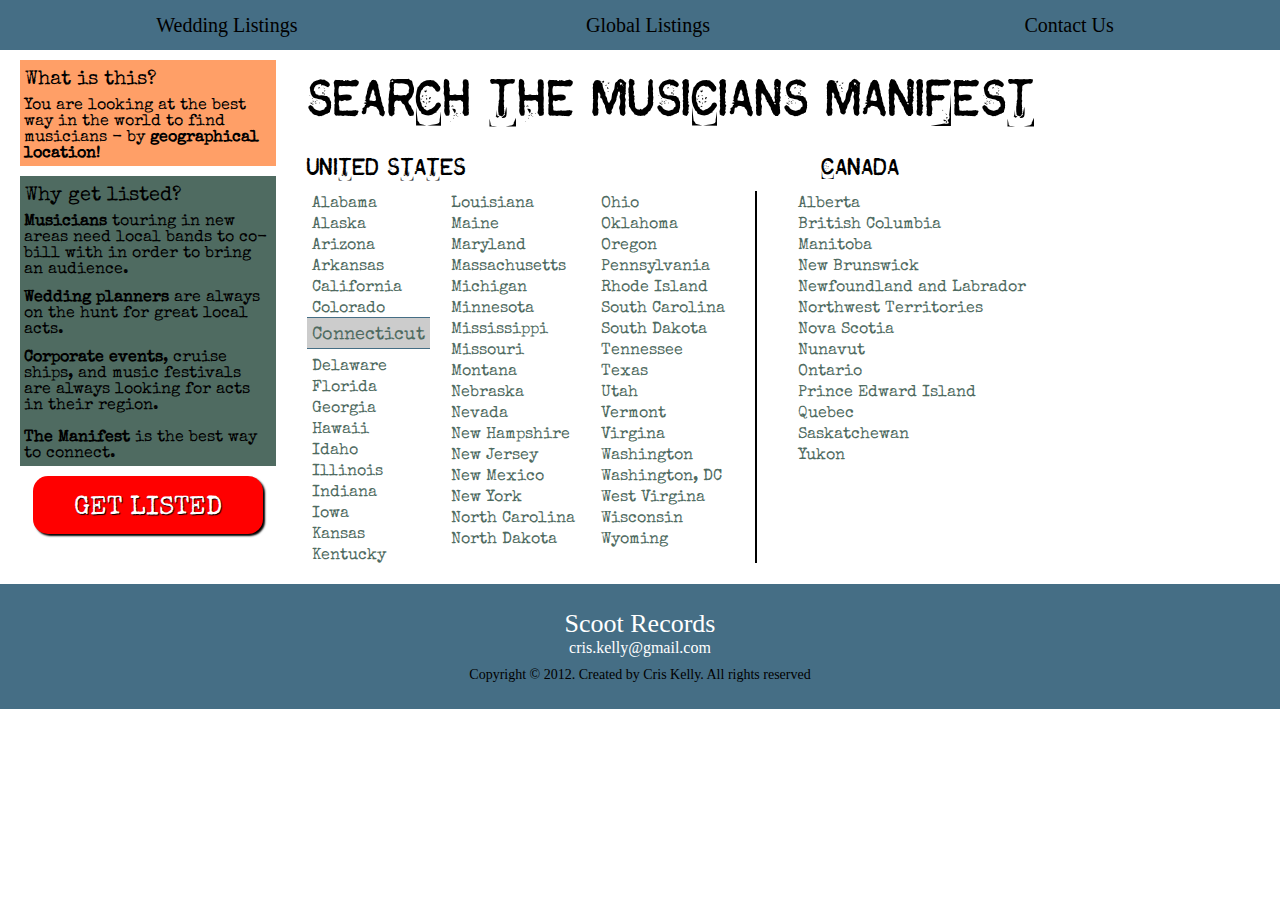
<file: ~index.html>
<!DOCTYPE HTML>
<html>
<head>
<meta name="viewport" content="width=device-width">
<meta charset="UTF-8">
<title>Musicianslist Home</title>
<link rel="stylesheet" type="text/css" href="style.css">
<script type="text/javascript" src="js/jquery-1.7.2.js"></script>

</head>

<body>
	<div id="header">
		<ul id="header-nav">
			<li>Wedding Listings</li>
			<li>Global Listings</li>
			<li>Contact Us</li>
		</ul>
	</div> <!-- end header -->
	<div id="page">
	<div id="sidebar">
		<div id="sidebar-top">
			<h3>What is this?</h3>
			<p>You are looking at the best way in the world to find musicians - by <strong>geographical location!</strong></p>
		</div>
		<div id="sidebar-mid">
			<h3>Why get listed?</h3>
			<p><strong>Musicians</strong> touring in new areas need local bands to co-bill with in order to bring an audience.</p>
			<p><strong>Wedding planners</strong> are always on the hunt for great local acts.</p>
			<p><strong>Corporate events</strong>, cruise ships, and music festivals are always looking for acts in their region.<p>
			<p><strong>The Manifest</strong> is the best way to connect.</p>
		</div>
		<div id="sidebar-button">
			<h3><a href="http://milkywaymedia.wufoo.com/forms/m7x3s5/" target="_blank">GET LISTED</a></h3>
		</div>		
	</div> <!-- end sidebar -->

	<div id="content">

		<div id="states-box">
			<h1>SEARCH THE MUSICIANS MANIFEST</h1>
			<div id="us-canada">
				<h2 id="us-heading">UNITED STATES</h2>
				<h2 id="can-heading">CANADA</h2>
			</div>
			<div id="main">
				<ul id="state-listing-left" class="states">
					<li id="alabama" class="statelist">Alabama</li>
					<ul class="disappear">
						<li class="city">Huntsville</li>
						<li class="city">Montgomery</li>
						<li class="city">Tuscaloosa</li>
					</ul>
					<li id="alaska" class="statelist">Alaska</li>
					<ul class="disappear">
						<li class="city">Anchorage</li>
						<li class="city">Fairbanks</li>
						<li class="city">Juneau</li>
						<li class="city">Sitka</li>	
						<li class="city">Ketchikan</li>
					</ul>
					<li id="arizona" class="statelist">Arizona</li>
					<ul class="disappear">
						<li class="city">Flagstaff</li>
						<li class="city">Phoenix</li>
						<li class="city">Prescott</li>
						<li class="city">Tucson</li>
					</ul>
					<li id="arkansas" class="statelist">Arkansas</li>
					<ul class="disappear">
						<li class="city">Fort Smith</li>
						<li class="city">Hot Springs</li>
						<li class="city">Jonesboro</li>
						<li class="city">Little Rock</li>
					</ul>
					<li id="california" class="statelist">California</li>
					<ul class="disappear">
						<li class="city">Bakersfield</li>
						<li class="city">Chico</li>
						<li class="city">Eureka</li>
						<li class="city">Idyllwild</li>
						<li class="city">Palm Springs</li>
						<li class="city">Redding</li>
						<li class="city">Riverside</li>
						<li class="city">Sacramento</li>
						<li class="city">San Diego</li>
						<li class="city">San Jose</li>
						<li class="city">San Francisco</li>
						<li class="city">Santa Barbara</li>
						<li class="city">Santa Rosa</li>
					</ul>
					<li id="colorado">Colorado</li>
					<ul class="disappear">
						<li class="city">Boulder</li>
						<li class="city">Colorado Springs</li>
						<li class="city">Denver</li>
						<li class="city">Durango</li>
						<li class="city">Fort Collins</li>
						<li class="city">Grand Junction</li>
						<li class="city">Leadville</li>
						<li class="city">Pueblo</li>
						<li class="city">Telluride</li>
						<li class="city">Vail</li>
					</ul>
					<li id="connecticut" class="state">Connecticut</li>
					<ul class="disappear">
						<li class="city">Danbury</li>
						<li class="city">Hartford</li>
						<li class="city">New Haven</li>
						<li class="city">Stamford</li>
					</ul>
					<li id="delaware">Delaware</li>
					<ul class="disappear">
						<li class="city">Dover</li>
						<li class="city">Georgetown</li>
						<li class="city">Millsboro</li>
						<li class="city">Rehoboth Beach</li>
					</ul>
					<li id="florida">Florida</li>
					<ul class="disappear">
						<li class="city">Jacksonville</li>
						<li class="city">Miami</li>
						<li class="city">Orlando</li>
						<li class="city">Pensicola</li>
						<li class="city">Talahassee</li>
					</ul>
					<li id="georgia">Georgia</li>
					<ul class="disappear">
						<li class="city">Alpharetta</li>
						<li class="city">Atlanta</li>
						<li class="city">Macon</li>
						<li class="city">Savannah</li>
					</ul>
					<li id="hawaii">Hawaii</li>
					<ul class="disappear">
						<li class="city">Hilo</li>
						<li class="city">Honolulu</li>
						<li class="city">Kahului</li>
						<li class="city">Kapolei</li>
					</ul>
					<li id="idaho">Idaho</li>
					<ul class="disappear">
						<li class="city">Boise</li>
						<li class="city">Coeur d'Alene</li>
						<li class="city">Sandpoint</li>
					</ul>
					<li id="illinois">Illinois</li>
					<ul class="disappear">
						<li class="city">Chicago</li>
						<li class="city">Peoria</li>
						<li class="city">Rockford</li>
						<li class="city">Springfield</li>
					</ul>
					<li id="indiana">Indiana</li>
					<ul class="disappear">
						<li class="city">Bloomington</li>
						<li class="city">Evansville</li>
						<li class="city">Fort Wayne</li>
						<li class="city">Gary</li>
						<li class="city">Indianapolis</li>
					</ul>
					<li id="iowa">Iowa</li>
					<ul class="disappear">
						<li class="city">Cedar Rapids</li>
						<li class="city">Davenport</li>
						<li class="city">Des Moines</li>
						<li class="city">Dubuque</li>
						<li class="city">Sioux City</li>
					</ul>
					<li id="kansas">Kansas</li>
					<ul class="disappear">
						<li class="city">Kansas City</li>
						<li class="city">Manhattan</li>
						<li class="city">Topeka</li>
						<li class="city">Witchita</li>
					</ul>
					<li id="kentucky">Kentucky</li>
					<ul class="disappear">
						<li class="city">Bowling Green</li>
						<li class="city">Lexington</li>
						<li class="city">Louisville</li>
						<li class="city">Summit</li>
					</ul>
				</ul> 
				<div id="state-listing-middle" class="states">
					<ul id="l-n-states">
						<li id="louisiana">Louisiana</li>
						<ul class="disappear">
							<li class="city">Baton Rouge</li>
							<li class="city">New Orleans</li>
						</ul>
						<li id="maine">Maine</li>
						<ul class="disappear">
							<li class="city">Augusta</li>
							<li class="city">Bangor</li>
							<li class="city">Portland</li>
						</ul>
						<li id="maryland">Maryland</li>
						<ul class="disappear">
							<li class="city">Annapolis</li>
							<li class="city">Cincinati</li>
							<li class="city">Cleveland</li>
							<li class="city">Columbus</li>
						</ul>
						<li id="massachusetts">Massachusetts</li>
						<ul class="disappear">
							<li class="city">Boston</li>
							<li class="city">Springfield</li>
							<li class="city">Worcester</li>
						</ul>
						<li id="michigan">Michigan</li>
						<ul class="disappear">
							<li class="city">Ann Arbor</li>
							<li class="city">Detroit</li>
							<li class="city">Lansing</li>
							<li class="city">Traverse City</li>
						</ul>
						<li id="minnesota">Minnesota</li>
						<ul class="disappear">
							<li class="city">Duluth</li>
							<li class="city">Minneapolis/St.Paul</li>
							<li class="city">St. Cloud</li>
							<li class="city">Winona</li>
						</ul>
						<li id="mississippi">Mississippi</li>
						<ul class="disappear">
							<li class="city">Jackson</li>
						</ul>
						<li id="missouri">Missouri</li>
						<ul class="disappear">
							<li class="city">Kansas City</li>
							<li class="city">Springfield</li>
							<li class="city">St. Louis</li>
						</ul>
						<li id="montana">Montana</li>
						<ul class="disappear">
							<li class="city">Bozeman</li>
							<li class="city">Butte</li>
							<li class="city">Helena</li>
							<li class="city">Missoula</li>
						</ul>
						<li id="mebraska">Nebraska</li>
						<ul class="disappear">
							<li class="city">Lincoln</li>
							<li class="city">Omaha</li>
							<li class="city">North Platte</li>
						</ul>
						<li id="mevada">Nevada</li>
						<ul class="disappear">
							<li class="city">Las Vegas</li>
							<li class="city">Reno</li>
							<li class="city">Carson City</li>
						</ul>
						<li id="nh">New Hampshire</li>
						<ul class="disappear">
							<li class="city">Concord</li>
							<li class="city">Manchester</li>
							<li class="city">Keene</li>
						</ul>
						<li id="nj">New Jersey</li>
						<ul class="disappear">
							<li class="city">Brick</li>
							<li class="city">Middletown</li>
							<li class="city">Trenton</li>
							<li class="city">Vineland</li>
						</ul>
						<li id="nm">New Mexico</li>
						<ul class="disappear">
							<li class="city">Albuquerque</li>
							<li class="city">Las Cruces</li>
							<li class="city">Roswell</li>
							<li class="city">Santa Fe</li>
							<li class="city">Taos</li>
						</ul>
						<li id="ny">New York</li>
						<ul class="disappear">
							<li class="city">Albany</li>
							<li class="city">Buffalo</li>
							<li class="city">New York City</li>
							<li class="city">Syracuse</li>
						</ul>
						<li id="nc">North Carolina</li>
						<ul class="disappear">
							<li class="city">Ashville</li>
							<li class="city">Charlotte</li>
							<li class="city">Elizabeth City</li>
							<li class="city">Raleigh</li>
						</ul>
						<li id="nd">North Dakota</li>
						<ul class="disappear">
							<li class="city">Bismark</li>
							<li class="city">Dickinson</li>
							<li class="city">Fargo</li>
							<li class="city">Grand Forks</li>
						</ul>
					</ul>
				</div>
				<div id="state-listing-right" class="states">
					<ul id="o-z-states">
						<li>Ohio</li>
						<ul class="disappear">
							<li class="city">Akron</li>
							<li class="city">Cincinati</li>
							<li class="city">Cleveland</li>
							<li class="city">Columbus</li>
						</ul>
						<li>Oklahoma</li>
						<ul class="disappear">
							<li class="city">Oklahoma City</li>
							<li class="city">Tulsa</li>
						</ul>
						<li>Oregon</li>
						<ul class="disappear">
							<li class="city">Ashland</li>
							<li class="city">Astoria</li>
							<li class="city">Bend</li>
							<li class="city">Corvalis</li>
							<li class="city">Eugene</li>
							<li class="city">La Grande</li>
							<li class="city">Newport</li>
							<li class="city">Portland</li>
							<li class="city">Salem</li>
						</ul>
						<li>Pennsylvania</li>	
						<ul class="disappear">
							<li class="city">Allentown</li>
							<li class="city">Altoona</li>
							<li class="city">Philadelphia</li>
							<li class="city">Pittsburgh</li>
							<li class="city">Scranton</li>
						</ul>
						<li>Rhode Island</li>
						<ul class="disappear">
							<li class="city">Providence</li>
							<li class="city">East Warwick</li>
							<li class="city">Newport</li>
							<li class="city">Portsmouth</li>
						</ul>
						<li>South Carolina</li>
						<ul class="disappear">
							<li class="city">Charleston</li>
							<li class="city">Columbia</li>
							<li class="city">Greenville</li>
							<li class="city">Myrtle Beach</li>
						</ul>
						<li>South Dakota</li>
						<ul class="disappear">
							<li class="city">Aberdeen</li>
							<li class="city">Mitchell</li>
							<li class="city">Rapid City</li>
							<li class="city">Sioux Falls</li>
						</ul>
						<li>Tennessee</li>
						<ul class="disappear">
							<li class="city">Chattanooga</li>
							<li class="city">Knoxville</li>
							<li class="city">Memphis</li>
							<li class="city">Nashville</li>
						</ul>
						<li>Texas</li>
						<ul class="disappear">
							<li class="city">Austin</li>
							<li class="city">Dallas</li>
							<li class="city">Houston</li>
							<li class="city">Lubbock</li>
							<li class="city">Midland</li>
							<li class="city">San Antonio</li>
						</ul>
						<li>Utah</li>
						<ul class="disappear">
							<li class="city">Moab</li>
							<li class="city">Park City</li>
							<li class="city">Salt Lake City</li>
							<li class="city">St. George</li>
						</ul>
						<li>Vermont</li>
						<ul class="disappear">
							<li class="city">Brattleboro</li>
							<li class="city">Burlington</li>
							<li class="city">Montpelier</li>
							<li class="city">Rutland</li>
							<li class="city">Middlebury</li>
							<li class="city">St. Johnsbury</li>
						</ul>
						<li>Virgina</li>
						<ul class="disappear">
							<li class="city">Charlottesville</li>
							<li class="city">Fairfax</li>
							<li class="city">Newport News</li>
							<li class="city">Richmond</li>
							<li class="city">Roanoke</li>
							<li class="city">Virginia Beach</li>
						</ul>
						<li>Washington</li>
						<ul class="disappear">
							<li class="city">Bellingham</li>
							<li class="city">Ellensburg</li>
							<li class="city">Leavenworth</li>
							<li class="city">Olympia</li>
							<li class="city">Seattle</li>
							<li class="city">Spokane</li>
							<li class="city">Walla Walla</li>
							<li class="city">Yakima</li>
						</ul>
						<li>Washington, DC</li>
						<ul class="disappear">
							<li class="city">Georgetown</li>
							<li class="city">Rock Creek Park</li>
							<li class="city">Capital Mall</li>
						</ul>
						<li>West Virgina</li>
						<ul class="disappear">
							<li class="city">Augusta</li>
							<li class="city">Charleston</li>
							<li class="city">Morgantown</li>
						</ul>
						<li>Wisconsin</li>
						<ul class="disappear">
							<li class="city">Bayfield</li>
							<li class="city">Green Bay</li>
							<li class="city">Madison</li>
							<li class="city">Milwaukie</li>
						</ul>
						<li>Wyoming</li>
						<ul class="disappear">
							<li class="city">Casper</li>
							<li class="city">Cheyenne</li>
							<li class="city">Sheridan</li>
							<li class="city">Rock Springs</li>
						</ul>
					</ul>
				</div>			
				<div id="provinces">
					<ul id="province-list">
						<li>Alberta</li>
						<li>British Columbia</li>
						<li>Manitoba</li>
						<li>New Brunswick</li>	
						<li>Newfoundland and Labrador</li>
						<li>Northwest Territories</li>
						<li>Nova Scotia</li>
						<li>Nunavut</li>
						<li>Ontario</li>
						<li>Prince Edward Island</li>
						<li>Quebec</li>
						<li>Saskatchewan</li>
						<li>Yukon</li>
					</ul>
				</div>
			</div>	<!-- end main -->
		</div>
	</div>
	</div> <!-- end content -->

	<div id="footer">
		<div id="footer-content">
				<h3><a href="http://scootrecords.bandcamp.com/" target="_blank">Scoot Records</a></h3>
				<p><a href="mailto:cris.kelly@gmail.com">cris.kelly@gmail.com</a></p>
				<h4>Copyright &copy 2012. Created by Cris Kelly. All rights reserved</h4>
		</div>
	</div> <!-- end footer -->

<script src="js/script.js" type="text/javascript"></script>

</body>
</file>
<file: style.css>
/* HTML5 display-role reset for older browsers */
article, aside, details, figcaption, figure, 
footer, header, hgroup, menu, nav, section {
	display: block;
}

html, body, h1, h2, h3, h4, h5, h6, p, ol, ul, li, pre, code, address, variable, form, fieldset, blockquote {
 padding: 0;
 margin: 0;
 font-size: 100%;
 font-weight: normal;
}
table { border-collapse: collapse; border-spacing: 0; }
td, th, caption { font-weight: normal; text-align: left; }
img, fieldset { border: 0; }
ol { padding-left: 1.4em; list-style: decimal; }
ul { padding-left: 1em; list-style:square; }
q:before, q:after { content:''; }
/* end reset */

@font-face {
font-family: Kingthings_Printingkit;
src: url('Kingthings_Printingkit.ttf')
}

@font-face {
font-family: SpecialElite;
src: url('SpecialElite.ttf')
}


/* ----- HEADER ------------------- */

#header {
	background: #456E85;
	height: 50px;
}
#header-nav {
	margin: 0 auto;
	text-align: center;
}
#header-nav li {
	width: 33%;
	display: inline-block;
	line-height: 50px;
	font-size: 20px;
}
#header-nav li:hover {
	background: white;
	opacity: .5;
	color: black;
	text-decoration: none;
}
#header li a {
	text-decoration: none;
	color: white;
	display: block;
}
#header a:hover {
	color: black;
}

/* ----- MAIN PAGE ------------------- */

#page {
	clear: both;
}

/* ----- SIDEBAR ------------------- */

#sidebar, #content {
	float: left;
}
#sidebar {
	width: 20%;
	margin: 10px 0 20px 20px;
}
#sidebar-top {
	background: #FF9F67;
}
#sidebar-top h3, #sidebar-mid h3 {
	padding: 10px 0 0 5px;	
	font-size: 20px;
	font-family: SpecialElite;
}
 #sidebar-top p, #sidebar-mid p {
	padding: 8px 4px 4px;
	font-family: SpecialElite;
}
#sidebar-mid p:last-child {
	padding-top: 0;
}
#sidebar-button {
	text-align: center;
	width: 90%;
	margin:	0 auto;
}
#sidebar-button h3 {
	background: red;
	border-radius: 15px;
	box-shadow: 2px 2px 2px black;
}
#sidebar-button a {
	font-size: 26px;
	color: white;
	display: block;
	padding: 20px 0 12px;
	text-shadow: 1px 1px 1px black;
	font-family: SpecialElite;
}
#sidebar-mid {
	background: #4F6B61;
}
#sidebar-top, #sidebar-mid {
	margin-bottom: 10px;
}
#sidebar a {
	text-decoration: none;
}
#sidebar a:hover {
	text-decoration: underline;
}

/* ----- MAIN CONTENT ------------------- */

h1 {
	margin-left: 50px;
	margin-bottom: 25px;
	font-family: Kingthings_Printingkit;
	font-size: 50px;
}

#content {
	margin: 20px 0 20px -20px;
	width: 80%;
}

.states, #provinces, h2 {
	float: left;
}
#main h2 {
	width: 20%;
	font-size: 120%;
}
#main, #about {
	clear: both;
	margin-left: 35px;
	font-family: Kingthings_Printingkit;
}
#main a {
	color: black;
	text-decoration: none;
}
#about p {
	font-family: Kingthings_Printingkit;
	font-size: 18px;
	width: 70%;
	padding-bottom: 10px;
}
ul {
	list-style: none;
}
#us-heading, #can-heading {
	font-family: Kingthings_Printingkit;
	font-size: 24px;
}
#us-heading {
	margin: 0 200px 10px 50px;
}
#can-heading {
	margin: 0 0 10px 155px;
}
#can-heading2 {
	display: none;
}
#state-listing-right {
	border-right: 2px solid black;
	padding-right: 25px;
}
#provinces {
	margin-left: 20px;
}
#content li {
	padding: 5px 5px 0;
	font-family: SpecialElite;
	color: #4F6B61;
}
#content li.state {
	background: #CCC;
	margin-bottom: 5px;
	height: 25px;
	line-height: 25px;
	font-size: 1.1em;
	border-top: 1px solid #456E85;
	border-bottom: 1px solid #456E85;
}
.states ul, #genre-box ul {
	margin-bottom: 15px;
}

/* ----- FORM - LISTED PAGE ------------------- */


#wufoo-m7x3s5 {
	width: 70%;
	margin-left: 30px;
}
#get_listed {
	width: 30%;
	margin-left: 5%;
	margin-bottom: 25px;
}
#get_listed h1 {
	margin: 0;
}
#get_listed h3, #get_listed p {
	font-family: SpecialElite;
}
#get_listed p {
	margin-top: 20px;
}
#get_listed input {
	width: 250px;
}
#state_label {
	margin-right: 150px;
}
#submit_form {
	background: red;
	width: 100px !important;
	font-family: SpecialElite;
	margin: 0 auto;	
	padding-top: 6px;
}
#get_listed h2 {
	font-family: Kingthings_Printingkit;
	font-size: 1em;
}

/* ----- SUBMITTED PAGE ------------------- */

#verify {
	margin-bottom: 25px;
}

/* ----- CITY PAGES ------------------- */

#content li.genre {
	font-size: 1.2em;
	background: #CCC;
	margin-bottom: 10px;
	height: 35px;
	line-height: 35px;
	padding: 5px 5px 0;
	border-top: 1px solid #456E85;
	border-bottom: 1px solid #456E85;
}
.selfDesc {
	position: relative;
	left: 10%;
	font-size: 2em;
}
.hoverBox{
	background: blue;
}
#genre-box {
	width: 60%;
}

 
/* ----- FOOTER ------------------- */

#footer {
	background: #456E85;
	height: 100px;
	clear: both;
	text-align: center;
	padding-top: 25px;
}
#footer h3 {
	font-size: 26px;	
}
#footer h4 {
	font-size: 14px;
	margin-top:	10px;
}
#footer a {
	color: white;
	text-decoration: none;
}
#footer a:hover {
	text-decoration: underline;
}
#footer-content div {
	float: left;
	margin-right: 10%;
}

/* ----- GLOBAL LINKS ------------------- */

#main li:hover, #main a:hover {
	text-decoration: underline;
	cursor: pointer;
	color: #000000;
	background: none !important;
}

/* ----- JAVASCRIPT CLASSES ------------------- */

.disappear, .webSite {
	display: none;
}
.city, .band {
	font-size: 12px;
}
.hideBg {
	background: none !important;
}


/* ----- RESPONSIVE ------------------- */

img {
	max-width: 100%;
}

@media all and (max-width: 1055px) and (min-width: 700px) {
	#state-listing-right {
		border: none;
	}
	#us-canada #can-heading {
		display: none;
	}
	#main #can-heading2 {
		clear: both;
		display: block;
		margin: 0 0 10px 15px;
		font-size: 24px;
	}
	#provinces {
		clear: both;
		margin: 0;
	}
}
@media all and (max-width: 699px) and (min-width: 451px) {
	.states, #provinces, h2 {
		float: none;
	}
	#state-listing-right {
		border: none;
	}
	#us-canada #can-heading {
		display: none;
	}
}
@media all and (max-width: 450	px) {
	.states, #provinces, h2 {
		float: none;
	}
	#state-listing-right {
		border: none;
	}
	#us-canada #can-heading {
		display: none;
	}

}
</file>
